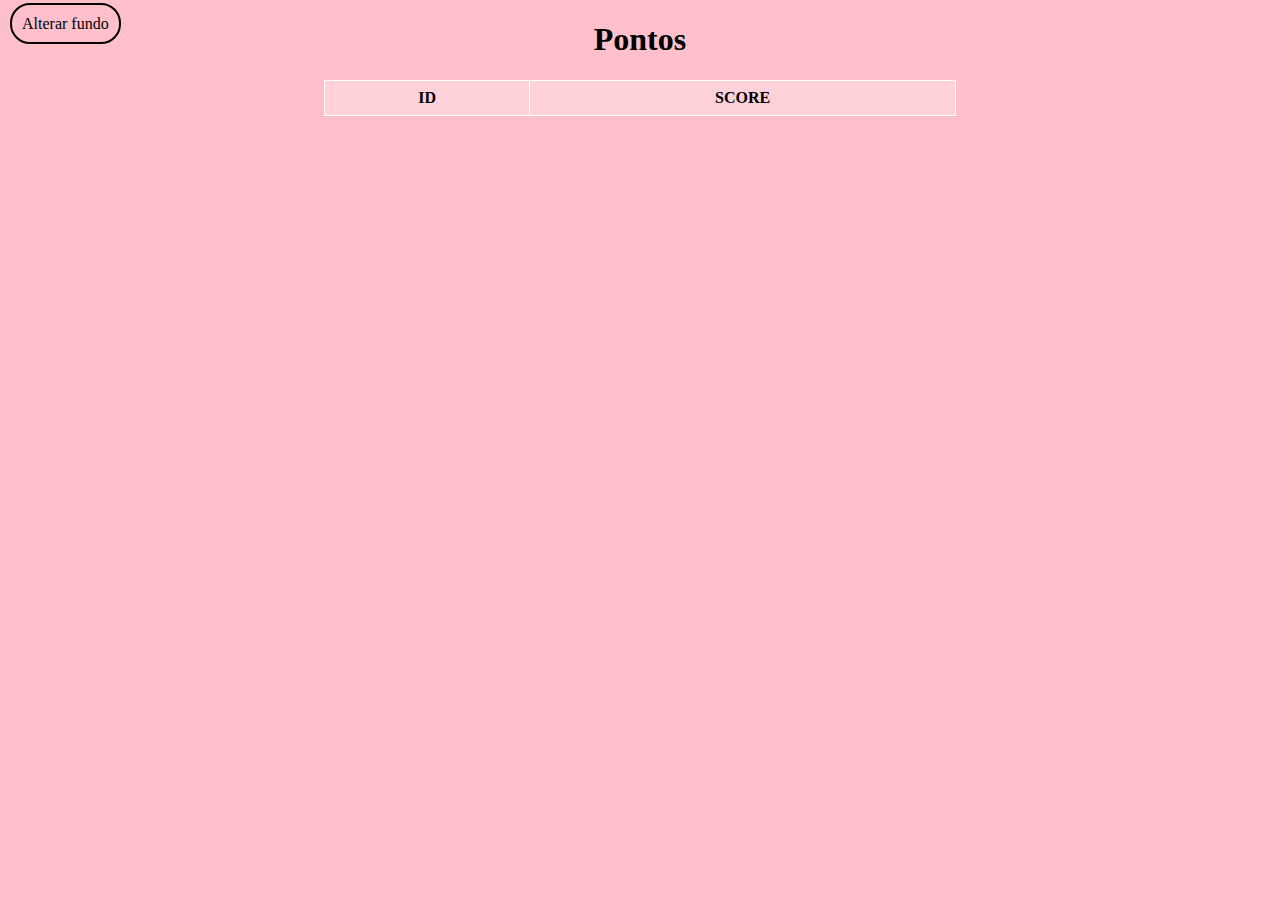
<file: frontend/index.html>
<!DOCTYPE html>
<html lang="pt-br">
<head>
    <meta charset="UTF-8">
    <script src="https://code.jquery.com/jquery-3.6.3.min.js"></script>
    <script src="script.js"></script>
    <link rel="stylesheet" href="style.css">
    
    <title>Pontos</title>
</head>

<body>
    <h1>Pontos</h1>

    <nav>
        <a href="alterar.html">Alterar fundo</a>
    </nav>
    
    <table>
        <tr>
            <th>ID</th>
            <th>SCORE</th>
        </tr>
        <tbody id="dados">

        </tbody>
    </table>

</body>
</html>
</file>
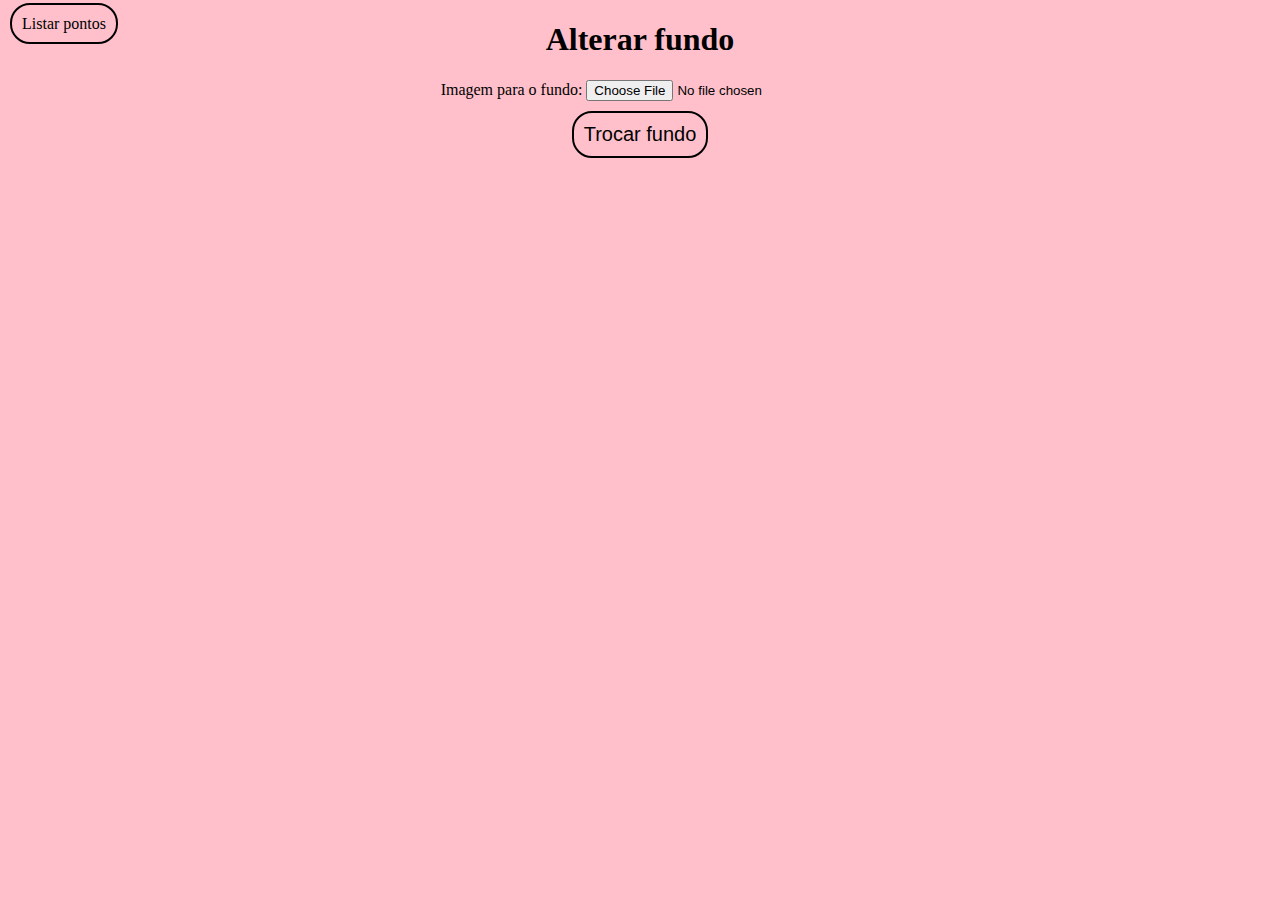
<file: frontend/alterar.html>
<!DOCTYPE html>
<html lang="pt-br">
<head>
    <meta charset="UTF-8">
    
    <script src="https://code.jquery.com/jquery-3.6.3.min.js"></script>
    <script src="alterar.js"></script>

    <link rel="stylesheet" href="style.css">

    <title>Alterar fundo</title>
</head>
<body>
    <form onsubmit="return false;" enctype="multipart/form-data" id="form">
    
    <h1>Alterar fundo</h1>

    <nav>
        <a href="index.html">Listar pontos</a>
    </nav>

    <label>Imagem para o fundo: </label>
        <input type="file" name="files" id="files">

        <br>
        <button id="trocar">Trocar fundo</button>
    </form>

</body>
</html>
</file>
<file: frontend/style.css>
table {
    border-collapse: collapse;
    width: 50%;
    margin: auto;
}

th, td {
    border: 1px solid white;
    padding: 8px;
    text-align: center;
}

th {
    background-color: rgb(255, 209, 217);
}

h1{
    text-align: center;
}

body{
    background-color: pink;
    text-align: center;
}

button, a{
    margin-top: 10px;
    font-size: 20px;
    background-color: transparent;
    border: none;
    border: 2px solid black;
    border-radius: 20px;
    padding: 10px;
}

button:hover, a:hover{
    background-color: rgb(255, 209, 217);
    border: 2px solid white;
    transition: 0.5s;
}

button:active, a:active{
    font-size: 21px;
    transition: 0s;
}

nav{
    position: absolute;
    top: 15px;
    left: 10px;
}

a{
    text-decoration: none;
    color: black;
    font-size: medium;
}

a:active{
    font-size: 17px;
}
</file>
